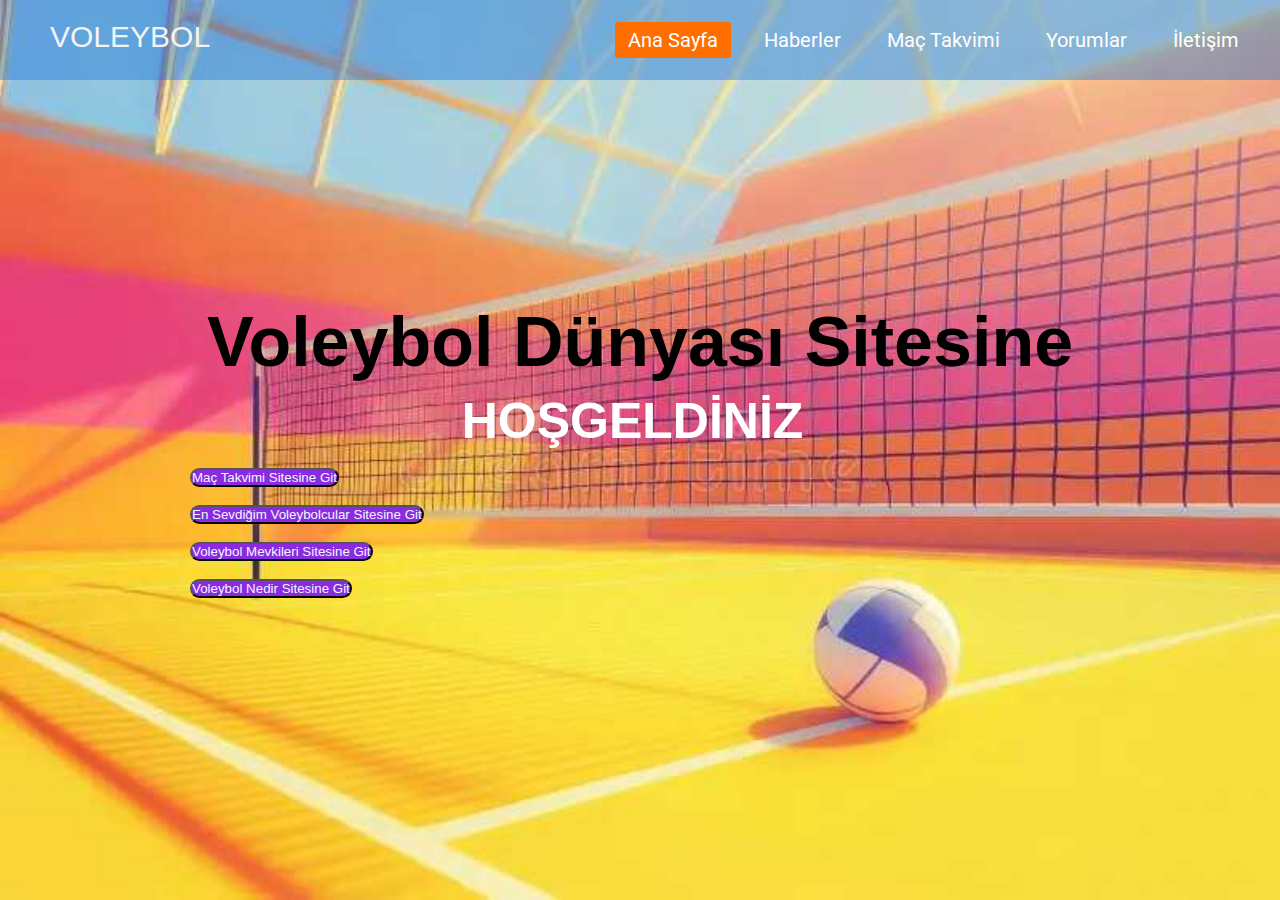
<file: index.html>
<!DOCTYPE html>
<html lang="en">
<head>
<meta charset="UTF-8">
<meta name ="viewport" content="width=device-width, initial-scale=1.0">
<title>Ana Sayfa</title>
<link rel="stylesheet"  href="style.css">
</head>
<body>
    <div class="container">
        <div class="navbar">
            <div class="logo">
                <a href="#">VOLEYBOL</a>
            </div>
            <ul>
                <!--Bu satırlara işlevlik kazandırmadan sadece wep sitesinde güzel görünmesi için ekledim.-->
                <li><a href="#" class="active">Ana Sayfa</a></li>
                <li><a href="#">Haberler</a></li>
                <li><a href="#">Maç Takvimi</a></li>
                <li><a href="#">Yorumlar</a></li>
                <li><a href="#">İletişim</a></li>
            </ul>
        </div>
        <div class="center">
            <h1>Voleybol Dünyası Sitesine</h1>
            <h2>HOŞGELDİNİZ</h2>
            <br>
            <a href="ek.html">
                <button style="background-color: blueviolet;
                color:aliceblue; border-radius: 10px;"
                >Maç Takvimi Sitesine Git</button>
            </a>
            <br>
            <br>
            <a href="ek2.html">
                <button style="background-color: blueviolet;
                color:aliceblue; border-radius: 10px;"
                >En Sevdiğim Voleybolcular Sitesine Git</button>
            </a>
            <br>
            <br>
            <a href="ek3.html">
                <button style="background-color: blueviolet;
                color:aliceblue; border-radius: 10px;"
                >Voleybol Mevkileri Sitesine Git</button>
            </a>
            <br>
            <br>
            <a href="ek4.html">
                <button style="background-color: blueviolet;
                color:aliceblue; border-radius: 10px;"
                >Voleybol Nedir Sitesine Git</button>
            </a>
        </div>
    </div>

</body>
</html>
</file>
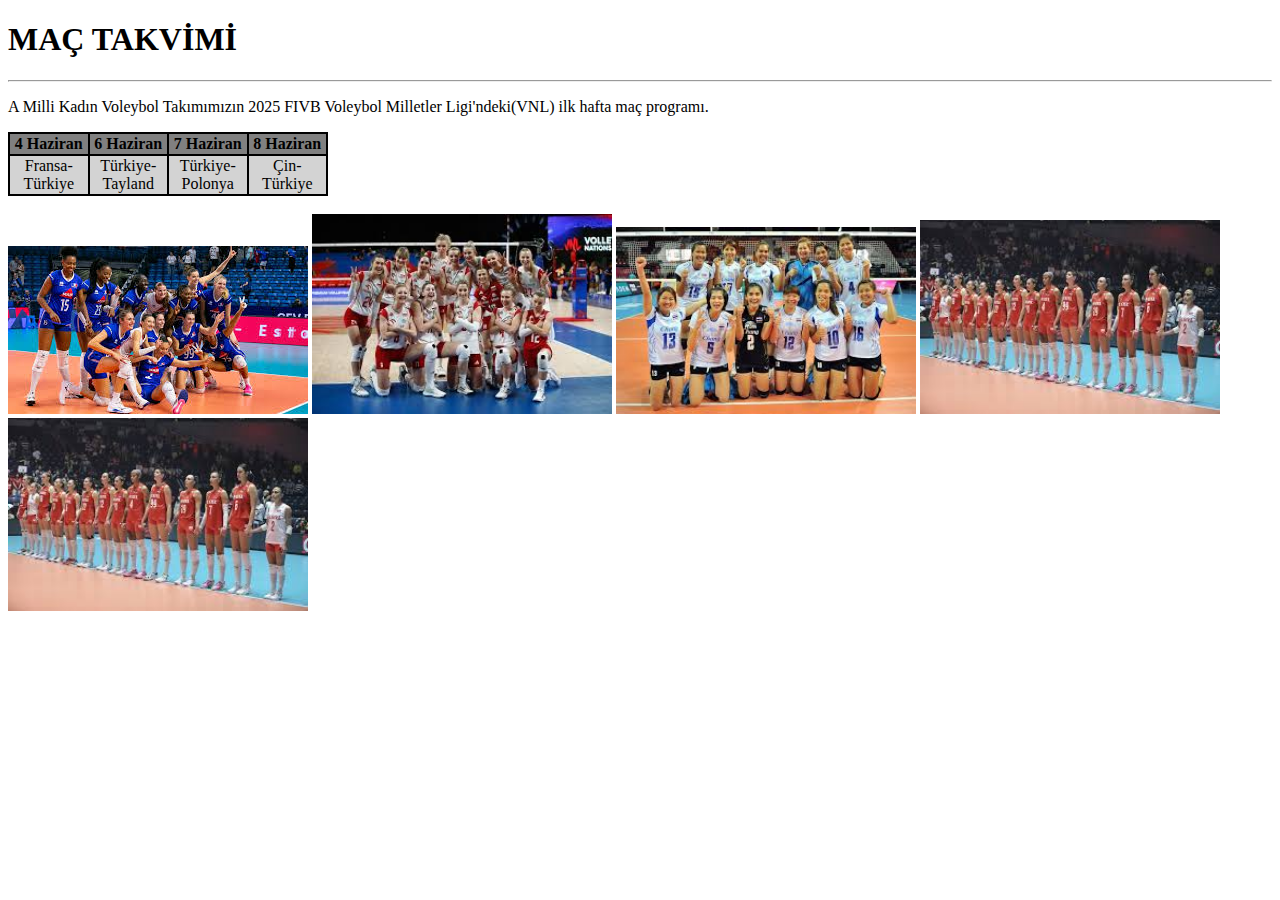
<file: ek.html>
<!DOCTYPE html>

<html>

  <head>
      <title>
          Maç Takvimi
      </title>
  </head>
   <body>
      <h1>MAÇ TAKVİMİ</h1>
      <hr>
      <P>A Milli Kadın Voleybol Takımımızın 2025 FIVB Voleybol Milletler Ligi'ndeki(VNL) ilk hafta maç programı.</P>
      <!--Maç programını tablo oluşturarak gösterdim.-->
       <table bgcolor = "black" width = "320">
           <tr bgcolor = "grey">
               <th width = "80">4 Haziran</th>
               <th width = "80">6 Haziran</th>
               <th width = "80">7 Haziran</th>
               <th width = "80">8 Haziran</th>
           </tr>
            <tr align="center" bgcolor = "lightgrey">
               <td>Fransa-Türkiye</td>
               <td>Türkiye-Tayland</td>
               <td>Türkiye-Polonya</td>
               <td>Çin-Türkiye</td>
           </tr>
       </table>
       <br>
       <img src = "fr.jpeg" width = "300px" alt = "">
       <img src = "pol.jpeg" width = "300px" alt = "">
       <img src = "tayland.jpeg" width = "300px" alt = "">
       <img src = "ttt.jpeg" width = "300px" alt = "">
       <img src = "ttt.jpeg" width = "300px" alt = "">
   </body>
</html>
</file>
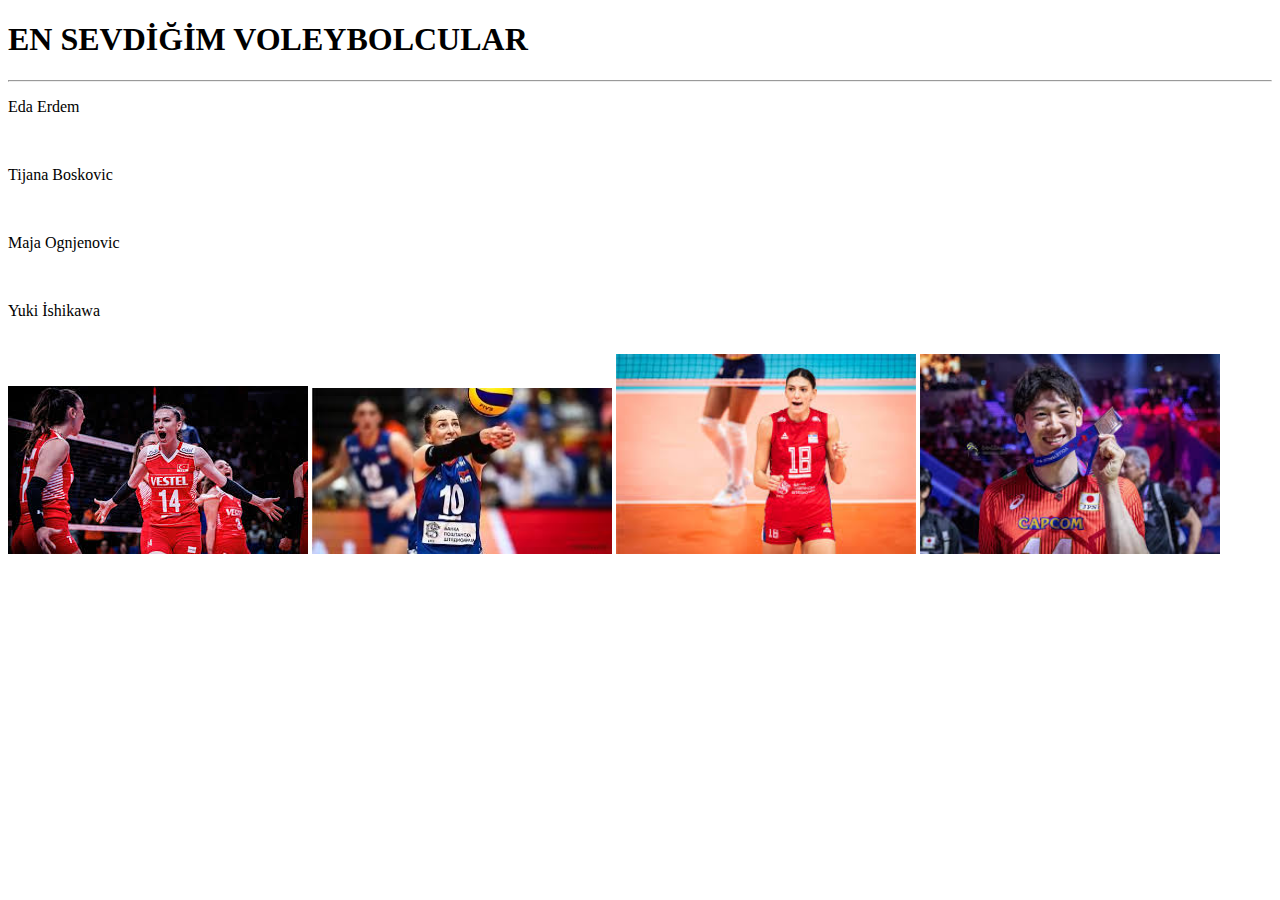
<file: ek2.html>
<!DOCTYPE html>
<html>
<head>
    <title>favori</title>
</head>
<body>
<h1>EN SEVDİĞİM VOLEYBOLCULAR</h1>
<hr>
<p>Eda Erdem</p>
<br>
<p>Tijana Boskovic</p>
<br>
<p>Maja Ognjenovic</p>
<br>
<p>Yuki İshikawa</p>
<br>
<!--Voleybolcuların fotoğrafını da ekledim.-->
<img src = "eda.jpeg" width = "300px" alt = "">
<img src = "maja.jpeg" width = "300px" alt = "">
<img src = "tica.jpeg" width = "300px" alt = "">
<img src = "yy.jpeg" width = "300px" alt = "">
</body>
</html>
</file>
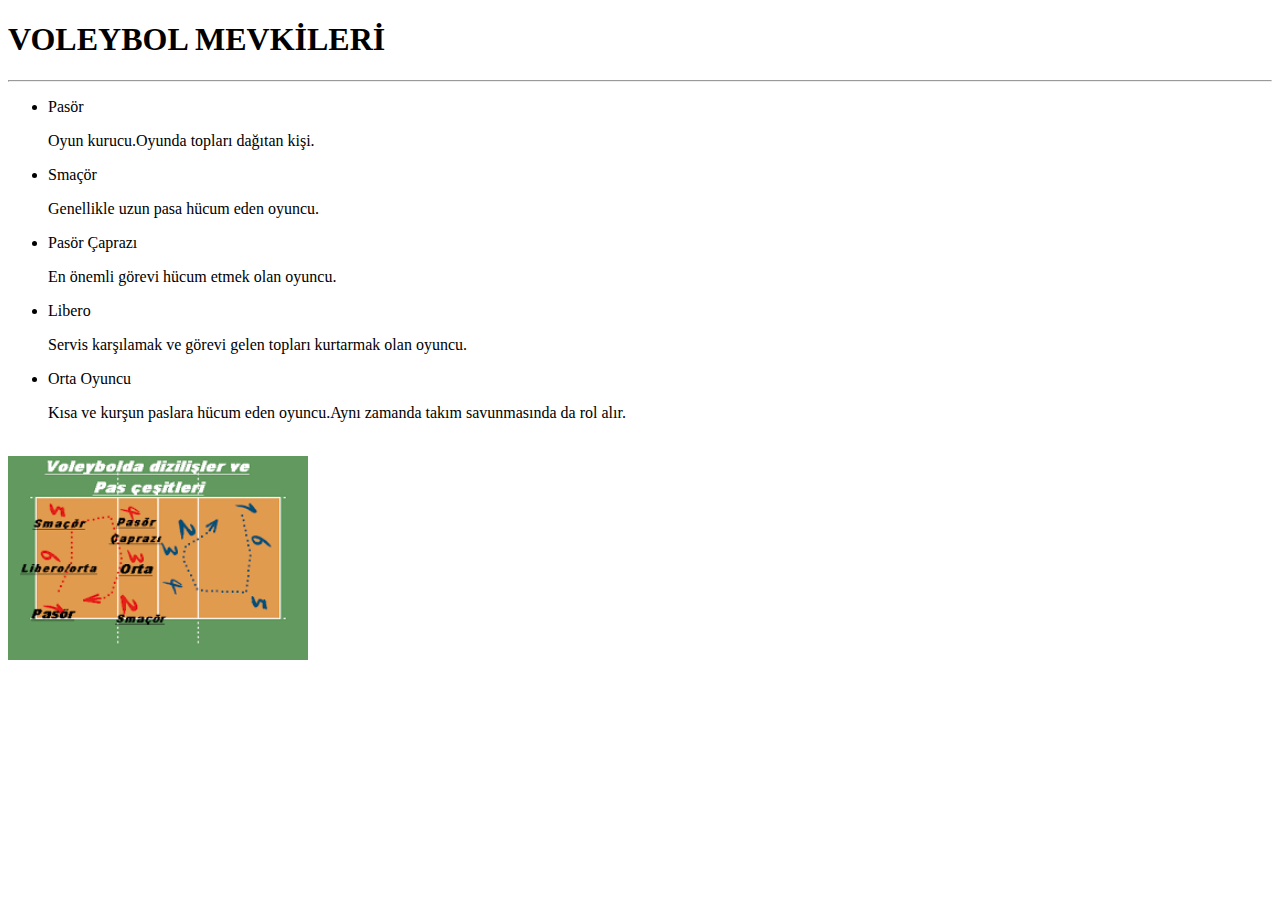
<file: ek3.html>
<!DOCTYPE html>
<html>
<head>
 <title>
    Mevki
 </title>
</head>
<body>
<h1>VOLEYBOL MEVKİLERİ</h1>
<hr>
<ul>
    <li>Pasör</li>
    <p>Oyun kurucu.Oyunda topları dağıtan kişi.</p>
    <li>Smaçör</li>
    <p>Genellikle uzun pasa hücum eden oyuncu.</p>
    <li>Pasör Çaprazı </li>
    <p>En önemli görevi hücum etmek olan oyuncu.</p>
    <li>Libero</li>
    <p>Servis karşılamak ve görevi  gelen topları kurtarmak olan oyuncu. </p>
    <li>Orta Oyuncu</li>
    <p>Kısa ve kurşun paslara hücum eden oyuncu.Aynı zamanda takım savunmasında da rol alır.</p>
</ul>
<br>
<!--Pozisyonların daha iyi anlaşılabilmesi için saha dizilimi resmini de ekledim.-->
<img src = "dizi.png" width = "300px" alt = "">
</body>
</html>
</file>
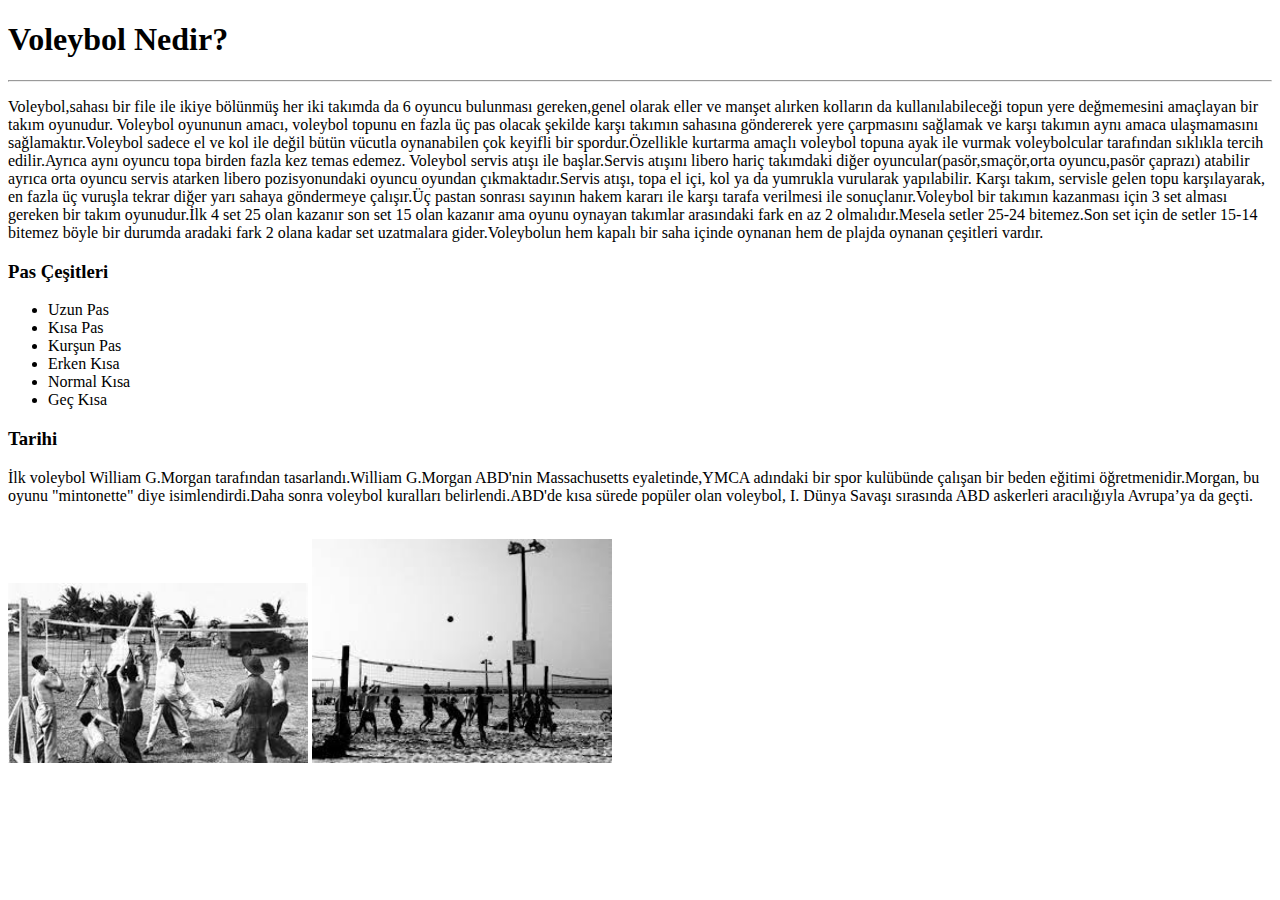
<file: ek4.html>
<!DOCTYPE html>
<html>
    <head>
      <title>
        Voleybol
      </title>
    </head>
    <body>
        <h1>Voleybol Nedir?</h1>
        <hr>
        <!--Bu yazdığım satırdaki bilgileri yapmış olduğum araştırmalar ve kendi voleybol bilgilerimle yazdım-->
        <p>Voleybol,sahası bir file ile ikiye bölünmüş her iki takımda da 6 oyuncu bulunması gereken,genel olarak eller ve manşet alırken kolların da kullanılabileceği topun yere değmemesini amaçlayan bir takım oyunudur. Voleybol oyununun  amacı, voleybol topunu en fazla üç pas olacak şekilde karşı  takımın sahasına göndererek yere çarpmasını sağlamak ve karşı takımın aynı amaca ulaşmamasını sağlamaktır.Voleybol sadece el ve kol ile değil bütün vücutla oynanabilen çok keyifli bir spordur.Özellikle kurtarma amaçlı voleybol topuna ayak ile vurmak voleybolcular tarafından sıklıkla tercih edilir.Ayrıca aynı oyuncu topa birden fazla kez temas edemez. Voleybol servis atışı ile başlar.Servis atışını libero hariç takımdaki diğer oyuncular(pasör,smaçör,orta oyuncu,pasör çaprazı) atabilir ayrıca orta oyuncu servis atarken libero pozisyonundaki oyuncu oyundan çıkmaktadır.Servis atışı, topa el içi, kol ya da yumrukla vurularak yapılabilir. Karşı takım, servisle gelen topu karşılayarak, en fazla üç vuruşla tekrar diğer yarı sahaya göndermeye çalışır.Üç pastan sonrası sayının hakem kararı ile karşı tarafa verilmesi ile sonuçlanır.Voleybol bir takımın kazanması için 3 set alması gereken bir takım oyunudur.İlk 4 set 25 olan kazanır son set 15 olan kazanır ama oyunu oynayan takımlar arasındaki fark en az 2 olmalıdır.Mesela setler 25-24 bitemez.Son set için de setler 15-14 bitemez böyle bir durumda aradaki fark 2 olana kadar set uzatmalara gider.Voleybolun hem kapalı bir saha içinde oynanan hem de plajda oynanan çeşitleri vardır.</p>
        <h3>Pas Çeşitleri</h3>
        <ul>
            <li>Uzun Pas</li>
            <li>Kısa Pas</li>
            <li>Kurşun Pas</li>
            <li>Erken Kısa</li>
            <li>Normal Kısa</li>
            <li>Geç Kısa</li>
        </ul>
        <h3>Tarihi</h3>
        <p>İlk voleybol William G.Morgan tarafından tasarlandı.William G.Morgan ABD'nin Massachusetts eyaletinde,YMCA adındaki bir spor kulübünde çalışan bir beden eğitimi öğretmenidir.Morgan, bu oyunu "mintonette" diye isimlendirdi.Daha sonra voleybol kuralları belirlendi.ABD'de kısa sürede popüler olan  voleybol, I. Dünya Savaşı sırasında ABD askerleri aracılığıyla Avrupa’ya da geçti. </p>
        <br>
        <img src = "ilk.jpeg" width = "300px" alt = "">
        <img src = "iii.jpeg" width = "300px" alt = "">
        
    </body>
</html>
</file>
<file: style.css>
@import url('https://fonts.googleapis.com/css2?family=Roboto:wght@100&display=swap');
* {
    margin: 0;
    padding: 0;
}

.container {
    background: url("vv.jpg");
    height: 100vh;
    background-size: 100% 100%;
}

.container .navbar {
    width: 100%;
    height: 80px;
    background: rgba(22, 112, 214, 0.4);
}

.navbar .logo {
    display: inline-block;
    margin-left: 50px;
    margin-top: 20px;
}

.navbar .logo a {
    text-decoration: none;
    font-size: 30px;
    font-family: sans-serif;
    color: #f3f3f3;
}

.navbar ul {
    float: right;
    margin-right: 20px;
}

.navbar ul li{
    list-style: none;
    display: inline-block;
    margin: 0 8px;
    line-height: 80px;
}

.navbar ul li a{
    color: white;
    text-decoration: none;
    font-size: 20px;
    padding: 6px 13px;
    font-family: Roboto;
}

.navbar ul li a.active,
.navbar ul li a:hover{
    background: #ff6e00;
    border-radius: 2px;
}

.container .center{
    position: absolute;
    top: 50%;
    left: 50%;
    transform: translate(-50%,-50%);
    font-family: sans-serif;
    user-select: none;
}

.center h1{
    color:black;
    font-size: 70px;
    font-weight: bold;
    width: 900px;
    text-align: center;
}

.center h2{
    color:#fff;
    font-size: 50px;
    font-weight: bold;
    width: 885px;
    margin-top: 10px;
    text-align: center;
}

.center .button{
    margin:50px 280px;
}

.buttons button{
    height: 50px;
    width: 150px;
    font-size: 18px;
    
}
</file>
